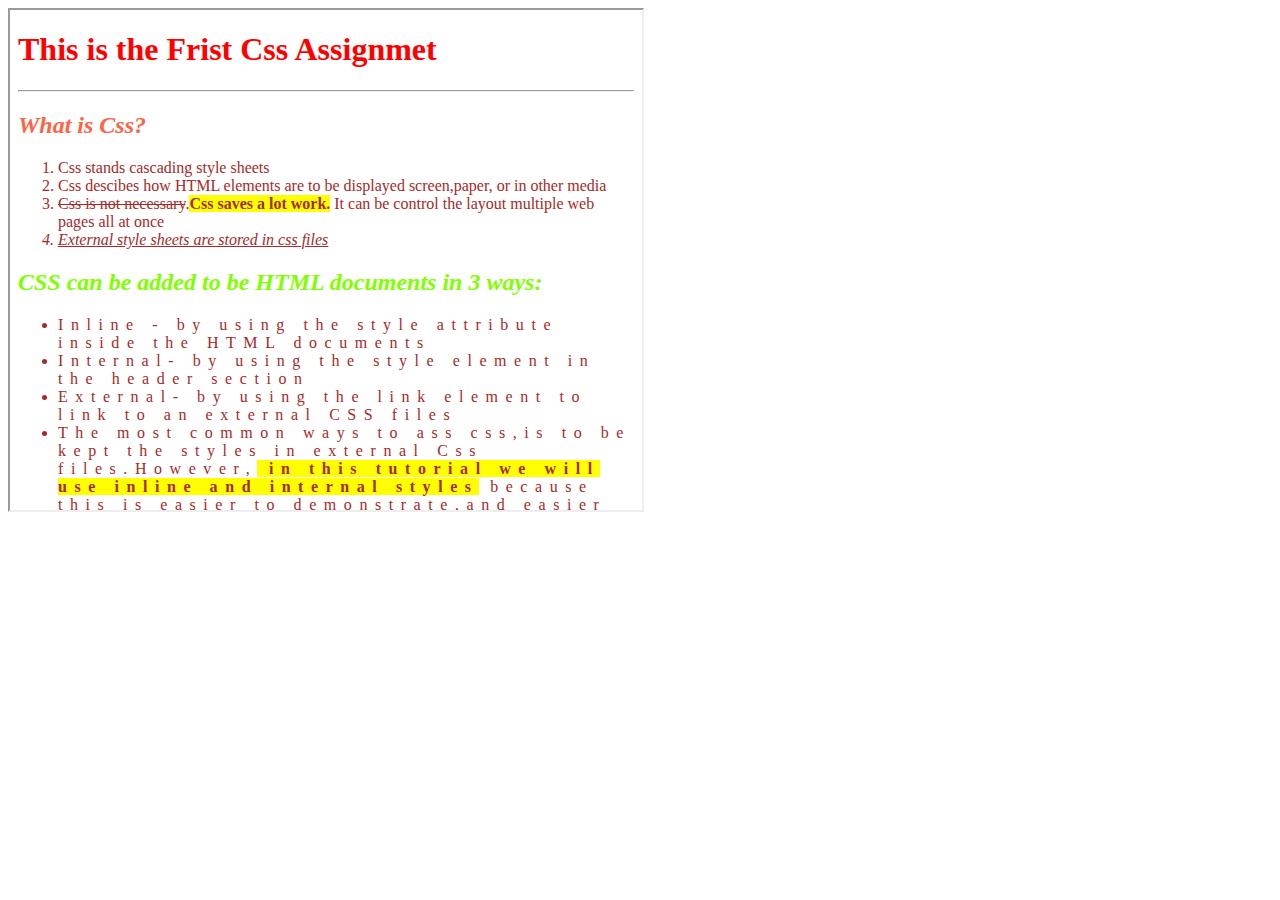
<file: index.html>
<!DOCTYPE html>
<html lang="en">
<head>
    <meta charset="UTF-8">
    <meta http-equiv="X-UA-Compatible" content="IE=edge">
    <meta name="viewport" content="width=device-width, initial-scale=1.0">
    <title>Document</title>
</head>
<body>
    <iframe src="./css assement.html" frameborder="10px" width="50%" height="500px"></iframe>
</body>
</html>
</file>
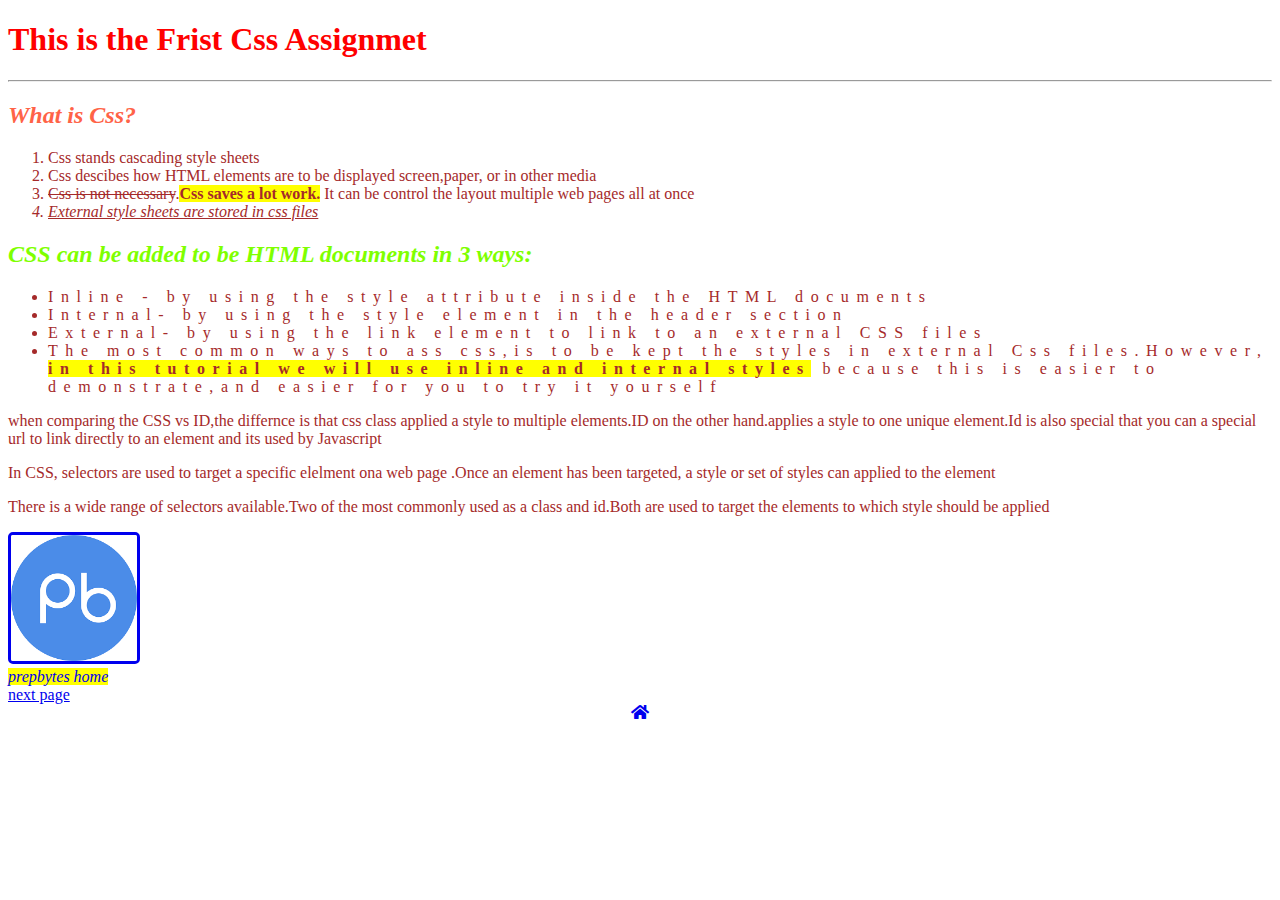
<file: css assement.html>
<!DOCTYPE html>
<html lang="en">
<head>
    <meta charset="UTF-8">
    <meta http-equiv="X-UA-Compatible" content="IE=edge">
    <meta name="viewport" content="width=device-width, initial-scale=1.0">
    <title>Document</title>
    <link rel="stylesheet" href="./first.css">
    <link rel="stylesheet" href="https://cdnjs.cloudflare.com/ajax/libs/font-awesome/5.15.4/css/all.min.css">
</head>
<body>
    <h1>This is the Frist Css Assignmet</h1>
    <hr>
    <h2>What is Css?</h2>
    <ol>
        <li>Css stands cascading style sheets</li>
        <li>Css descibes how HTML elements are to be displayed screen,paper, or in other media</li>
        <li><span class = "text">Css is  not necessary</span>.<span class ="style">Css saves a lot work.</span> It can be control the layout multiple web pages all at once</li>
        <li class="italic">External style sheets are stored in css files</li>
    </ol>
    <h2 class="head">CSS can be added to be HTML documents in 3 ways:</h2>
 <ul>
     <li>Inline - by using the style attribute inside the HTML documents</li>
     <li>Internal- by using the style element in the header section</li>
     <li>External- by using the link element to link to an external CSS files</li>
     <li>The most common ways to ass css,is to be kept the styles in external Css files.However,<span class="class1"> in this tutorial we will use inline and internal styles</span> because this is easier to demonstrate,and easier for you to try it yourself</li>
 </ul>
 <p>when comparing the CSS vs ID,the differnce is that css class applied a style to multiple elements.ID on the other hand.applies a style to one unique element.Id is also special that you can a special url to link directly to an element and its used by Javascript  </p>
 <p>In CSS, selectors are used to target a specific elelment ona web page .Once an element has been targeted, a style or set of styles can applied to the element </p>
 <p>There is a wide range of selectors available.Two of the most commonly used as a class and id.Both are used to target the elements to which style should be applied </p>
<a href="https://www.prepbytes.com" target= "_blankclass="><img src="./download.png" alt="" class="img"></a><br>
<a class ="link"href="https://www.prepbytes.com/">prepbytes home</a><br>
<a href="./test.html" target ="_blank">next page</a>
<center>
<a href="https://www.prepbytes.com"target= "_blankclass="><i class="fas fa-home"></i></a></center>

</body>
</html>
</file>
<file: first.css>
h1 {
    color :red;
    font-family: Georgia, 'Times New Roman', Times, serif;
    font-weight: 700;
    font-weight: bolder;
   
}
h2{
    color:tomato;
    font-style: italic;
}
.img{
    
    width:10%;
    border-radius:5px ;
    border-style: solid;
}
ol{
    color:brown;
}
.text{
    text-decoration: line-through;
}
.style{
    background-color: yellow;
    font-weight: bolder;
}
.italic{
    font-style: italic;
    text-decoration :underline brown;
}
.head{
    color: chartreuse;
    
}
ul{
    color:brown;
    letter-spacing: 2mm;
}
.class1{
    background-color: yellow ;
    font-weight: bolder;
}
p{
    color: brown;

}
.link{
    background-color: yellow;
    text-decoration: none;
    font-style: italic;
}
</file>
